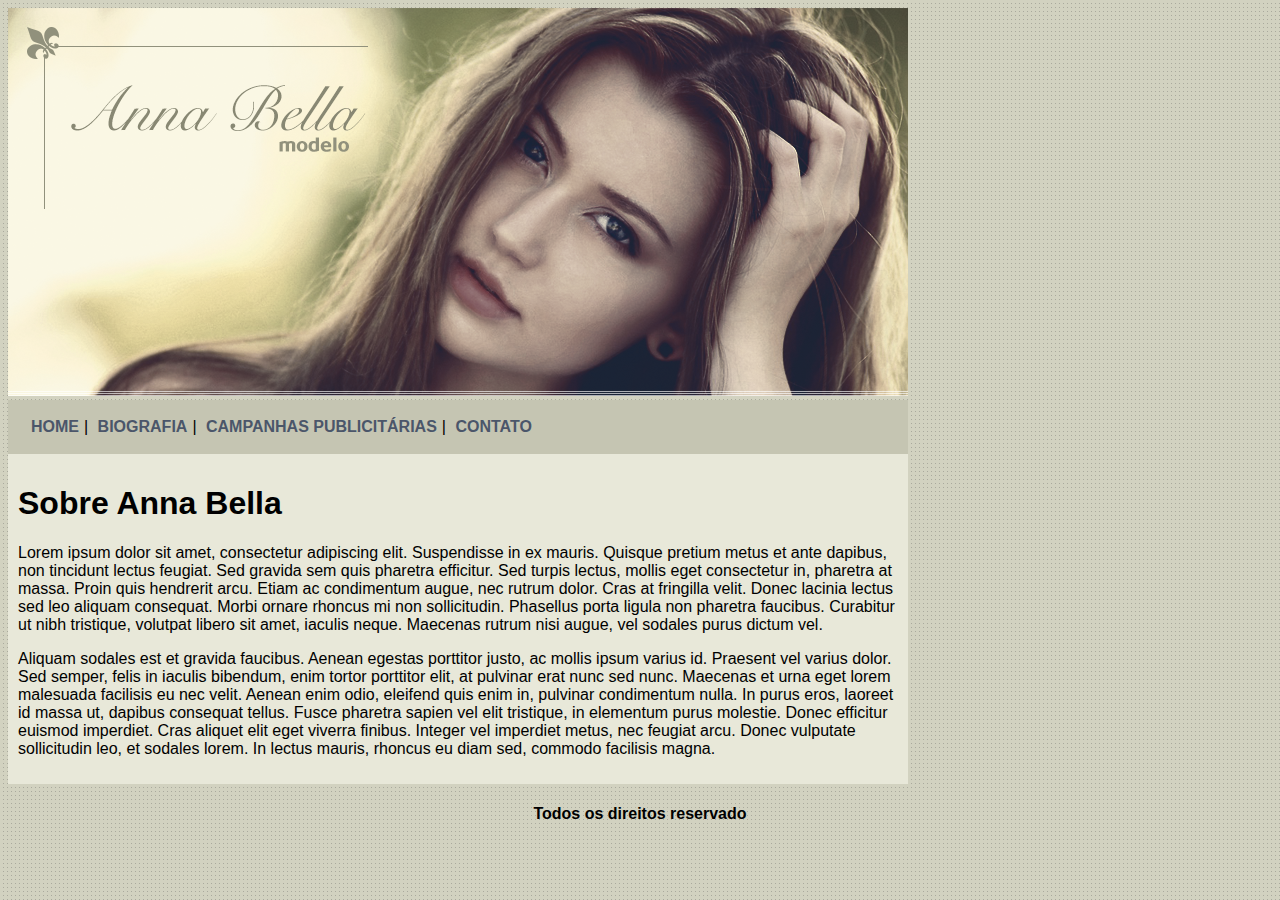
<file: index.html>
<!DOCTYPE html>
<html>
<head>

	<meta charset="utf-8">
	<link rel="stylesheet" type="text/css" href="estilo.css">
	<title>Anna Bella Oficial</title>

</head>

<body id="body">

	<div id="principal">
		<img src="imagens/capa.png">

		<div id="menu">
			<a class="link" href="index.html">HOME</a>|
			<a class="link" href="biografia.html">BIOGRAFIA</a>|
			<a class="link" href="campanhas-publicitarias.html">CAMPANHAS PUBLICITÁRIAS</a>|
			<a class="link" href="contato.html">CONTATO</a>
		</div>

		<div id="conteudo"> <!--começo do conteudo -->

			<h1>Sobre Anna Bella</h1>

			<p>
				Lorem ipsum dolor sit amet, consectetur adipiscing elit. Suspendisse in ex mauris. Quisque pretium metus et ante dapibus, non tincidunt lectus feugiat. Sed gravida sem quis pharetra efficitur. Sed turpis lectus, mollis eget consectetur in, pharetra at massa. Proin quis hendrerit arcu. Etiam ac condimentum augue, nec rutrum dolor. Cras at fringilla velit. Donec lacinia lectus sed leo aliquam consequat. Morbi ornare rhoncus mi non sollicitudin. Phasellus porta ligula non pharetra faucibus. Curabitur ut nibh tristique, volutpat libero sit amet, iaculis neque. Maecenas rutrum nisi augue, vel sodales purus dictum vel.
			</p>

			<p>
				Aliquam sodales est et gravida faucibus. Aenean egestas porttitor justo, ac mollis ipsum varius id. Praesent vel varius dolor. Sed semper, felis in iaculis bibendum, enim tortor porttitor elit, at pulvinar erat nunc sed nunc. Maecenas et urna eget lorem malesuada facilisis eu nec velit. Aenean enim odio, eleifend quis enim in, pulvinar condimentum nulla. In purus eros, laoreet id massa ut, dapibus consequat tellus. Fusce pharetra sapien vel elit tristique, in elementum purus molestie. Donec efficitur euismod imperdiet. Cras aliquet elit eget viverra finibus. Integer vel imperdiet metus, nec feugiat arcu. Donec vulputate sollicitudin leo, et sodales lorem. In lectus mauris, rhoncus eu diam sed, commodo facilisis magna.
			</p>
			
		</div>

		
	
	</div> <!--fim do conteudo -->

	<div id="roda-pé">
			<h4 class="centralizar"> Todos os direitos reservado </h4>
		</div>

</body>

</html>
</file>
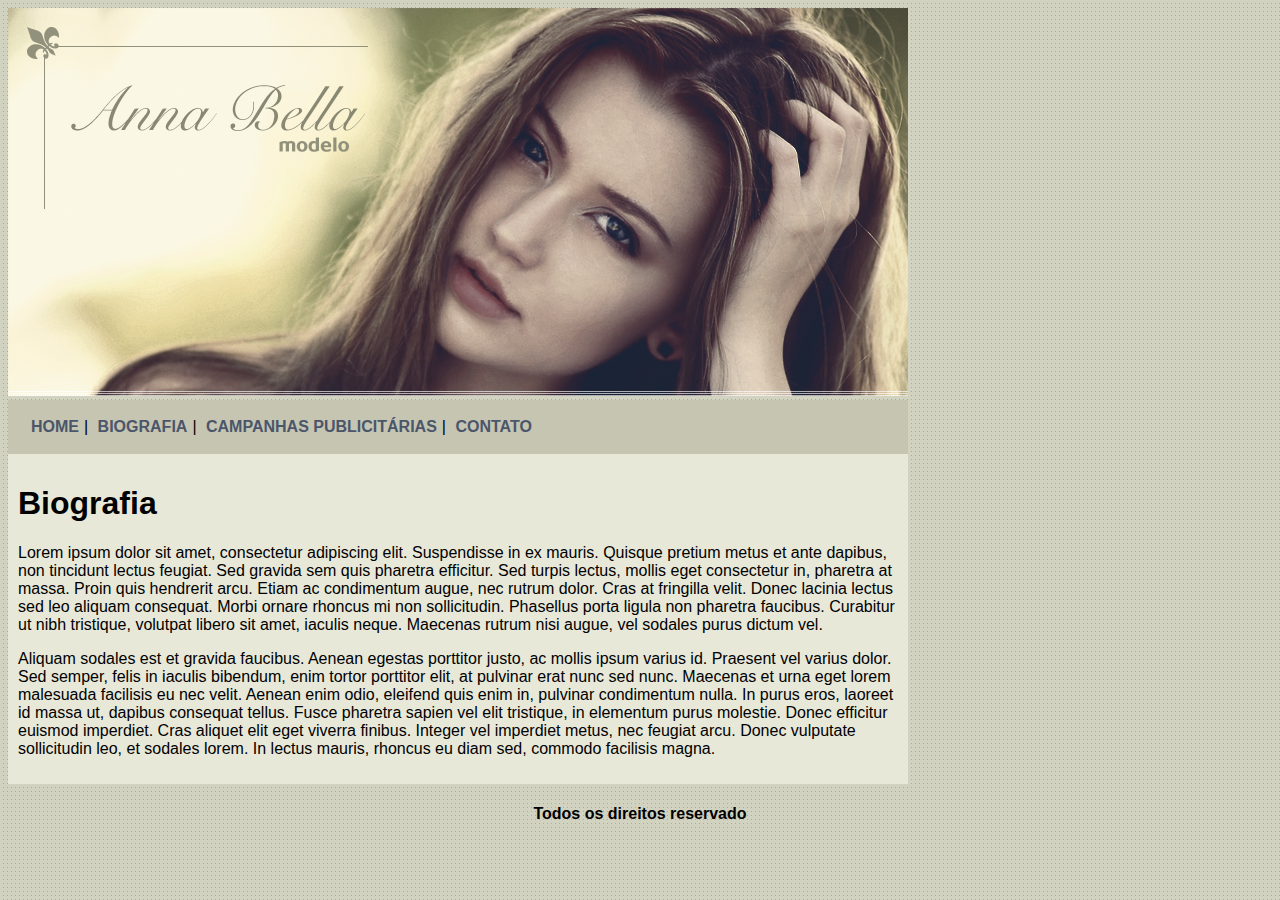
<file: biografia.html>
<!DOCTYPE html>
<html>
<head>

	<meta charset="utf-8">
	<link rel="stylesheet" type="text/css" href="estilo.css">
	<title>Anna Bella Biografia</title>

</head>

<body id="body">

	<div id="principal">
		<img src="imagens/capa.png">

		<div id="menu">
			<a  class="link" href="index.html">HOME</a>|
			<a  class="link" href="biografia.html">BIOGRAFIA</a>|
			<a class="link" href="campanhas-publicitarias.html">CAMPANHAS PUBLICITÁRIAS</a>|
			<a class="link" href="contato.html">CONTATO</a>
		</div>

		<div id="conteudo"> <!--começo do conteudo -->

			<h1>Biografia</h1>

			<p>
				Lorem ipsum dolor sit amet, consectetur adipiscing elit. Suspendisse in ex mauris. Quisque pretium metus et ante dapibus, non tincidunt lectus feugiat. Sed gravida sem quis pharetra efficitur. Sed turpis lectus, mollis eget consectetur in, pharetra at massa. Proin quis hendrerit arcu. Etiam ac condimentum augue, nec rutrum dolor. Cras at fringilla velit. Donec lacinia lectus sed leo aliquam consequat. Morbi ornare rhoncus mi non sollicitudin. Phasellus porta ligula non pharetra faucibus. Curabitur ut nibh tristique, volutpat libero sit amet, iaculis neque. Maecenas rutrum nisi augue, vel sodales purus dictum vel.
			</p>

			<p>
				Aliquam sodales est et gravida faucibus. Aenean egestas porttitor justo, ac mollis ipsum varius id. Praesent vel varius dolor. Sed semper, felis in iaculis bibendum, enim tortor porttitor elit, at pulvinar erat nunc sed nunc. Maecenas et urna eget lorem malesuada facilisis eu nec velit. Aenean enim odio, eleifend quis enim in, pulvinar condimentum nulla. In purus eros, laoreet id massa ut, dapibus consequat tellus. Fusce pharetra sapien vel elit tristique, in elementum purus molestie. Donec efficitur euismod imperdiet. Cras aliquet elit eget viverra finibus. Integer vel imperdiet metus, nec feugiat arcu. Donec vulputate sollicitudin leo, et sodales lorem. In lectus mauris, rhoncus eu diam sed, commodo facilisis magna.
			</p>
			
		</div>

		
	
	</div> <!--fim do conteudo -->

	<div id="roda-pé">
			<h4 class="centralizar"> Todos os direitos reservado </h4>
		</div>

</body>

</html>
</file>
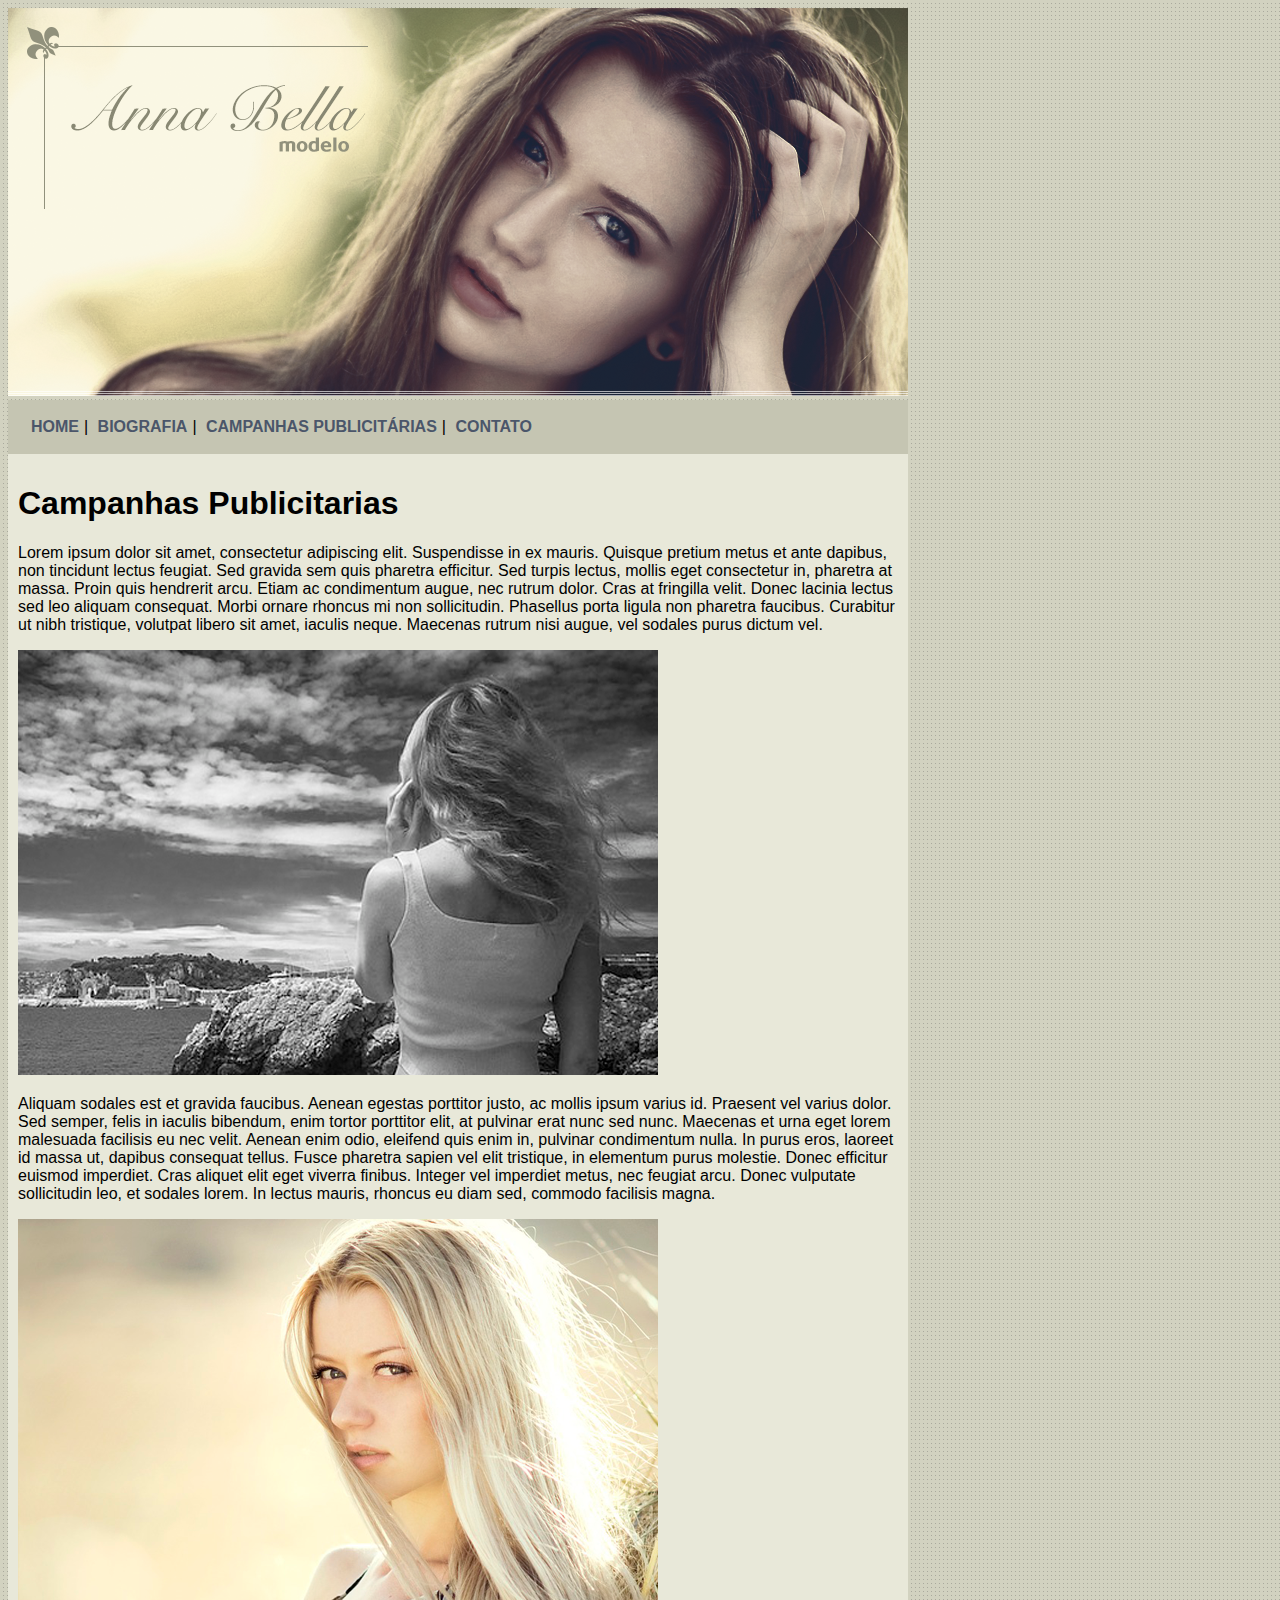
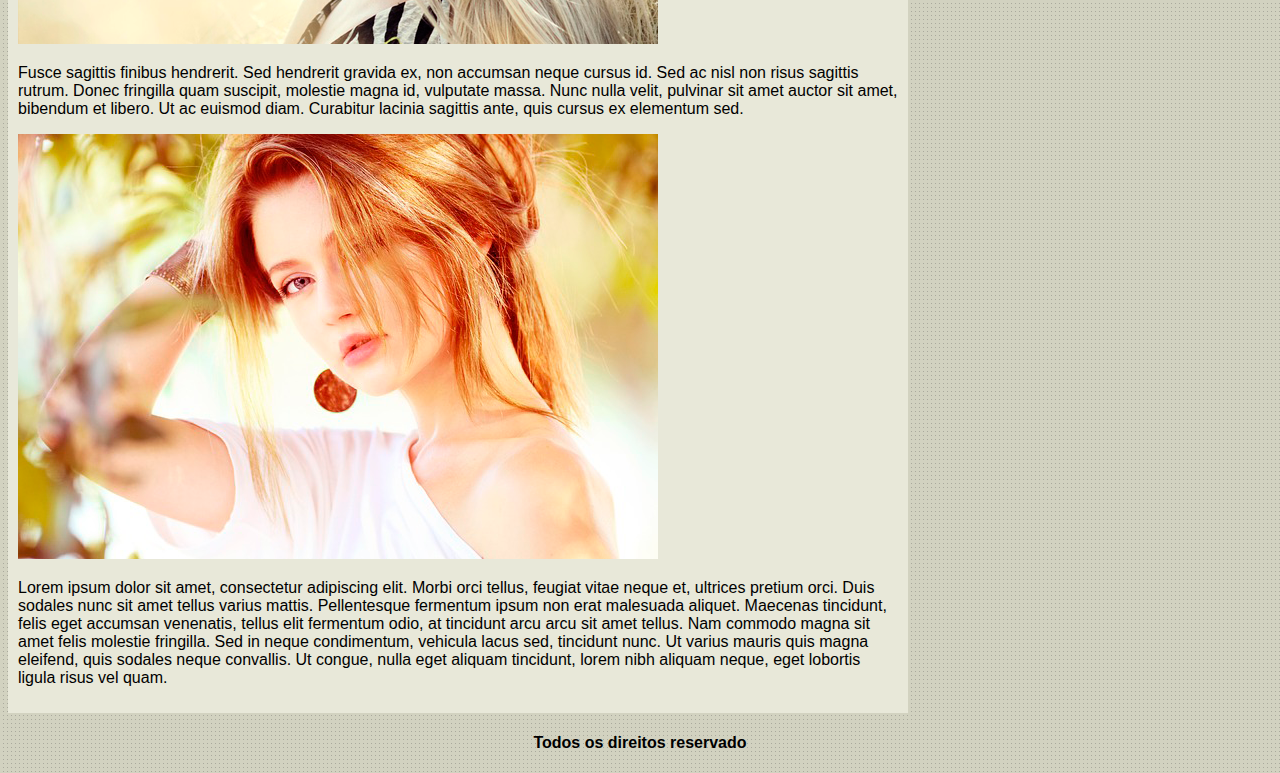
<file: campanhas-publicitarias.html>
<!DOCTYPE html>
<html>
<head>

	<meta charset="utf-8">
	<link rel="stylesheet" type="text/css" href="estilo.css">
	<title>Anna Bella Campanhas Publicitárias</title>

</head>

<body id="body">

	<div id="principal">
		<img src="imagens/capa.png">

		<div id="menu">
			<a class="link" href="index.html">HOME</a>|
			<a class="link" href="biografia.html">BIOGRAFIA</a>|
			<a class="link" href="campanhas-publicitarias.html">CAMPANHAS PUBLICITÁRIAS</a>|
			<a class="link" href="contato.html">CONTATO</a>
		</div>

		<div id="conteudo"> <!--começo do conteudo -->

			<h1>Campanhas Publicitarias</h1>

			<p>
				Lorem ipsum dolor sit amet, consectetur adipiscing elit. Suspendisse in ex mauris. Quisque pretium metus et ante dapibus, non tincidunt lectus feugiat. Sed gravida sem quis pharetra efficitur. Sed turpis lectus, mollis eget consectetur in, pharetra at massa. Proin quis hendrerit arcu. Etiam ac condimentum augue, nec rutrum dolor. Cras at fringilla velit. Donec lacinia lectus sed leo aliquam consequat. Morbi ornare rhoncus mi non sollicitudin. Phasellus porta ligula non pharetra faucibus. Curabitur ut nibh tristique, volutpat libero sit amet, iaculis neque. Maecenas rutrum nisi augue, vel sodales purus dictum vel.
			</p>

			<img src="imagens/foto1.png">

			<p>
				Aliquam sodales est et gravida faucibus. Aenean egestas porttitor justo, ac mollis ipsum varius id. Praesent vel varius dolor. Sed semper, felis in iaculis bibendum, enim tortor porttitor elit, at pulvinar erat nunc sed nunc. Maecenas et urna eget lorem malesuada facilisis eu nec velit. Aenean enim odio, eleifend quis enim in, pulvinar condimentum nulla. In purus eros, laoreet id massa ut, dapibus consequat tellus. Fusce pharetra sapien vel elit tristique, in elementum purus molestie. Donec efficitur euismod imperdiet. Cras aliquet elit eget viverra finibus. Integer vel imperdiet metus, nec feugiat arcu. Donec vulputate sollicitudin leo, et sodales lorem. In lectus mauris, rhoncus eu diam sed, commodo facilisis magna.
			</p>


			<img src="imagens/foto2.png">

			<p>
				Fusce sagittis finibus hendrerit. Sed hendrerit gravida ex, non accumsan neque cursus id. Sed ac nisl non risus sagittis rutrum. Donec fringilla quam suscipit, molestie magna id, vulputate massa. Nunc nulla velit, pulvinar sit amet auctor sit amet, bibendum et libero. Ut ac euismod diam. Curabitur lacinia sagittis ante, quis cursus ex elementum sed.
			</p>

			<img src="imagens/foto3.png">

			<p>
				Lorem ipsum dolor sit amet, consectetur adipiscing elit. Morbi orci tellus, feugiat vitae neque et, ultrices pretium orci. Duis sodales nunc sit amet tellus varius mattis. Pellentesque fermentum ipsum non erat malesuada aliquet. Maecenas tincidunt, felis eget accumsan venenatis, tellus elit fermentum odio, at tincidunt arcu arcu sit amet tellus. Nam commodo magna sit amet felis molestie fringilla. Sed in neque condimentum, vehicula lacus sed, tincidunt nunc. Ut varius mauris quis magna eleifend, quis sodales neque convallis. Ut congue, nulla eget aliquam tincidunt, lorem nibh aliquam neque, eget lobortis ligula risus vel quam.
			</p>
			
		</div>

		
	
	</div> <!--fim do conteudo -->

	<div id="roda-pé">
			<h4 class="centralizar"> Todos os direitos reservado </h4>
		</div>

</body>

</html>
</file>
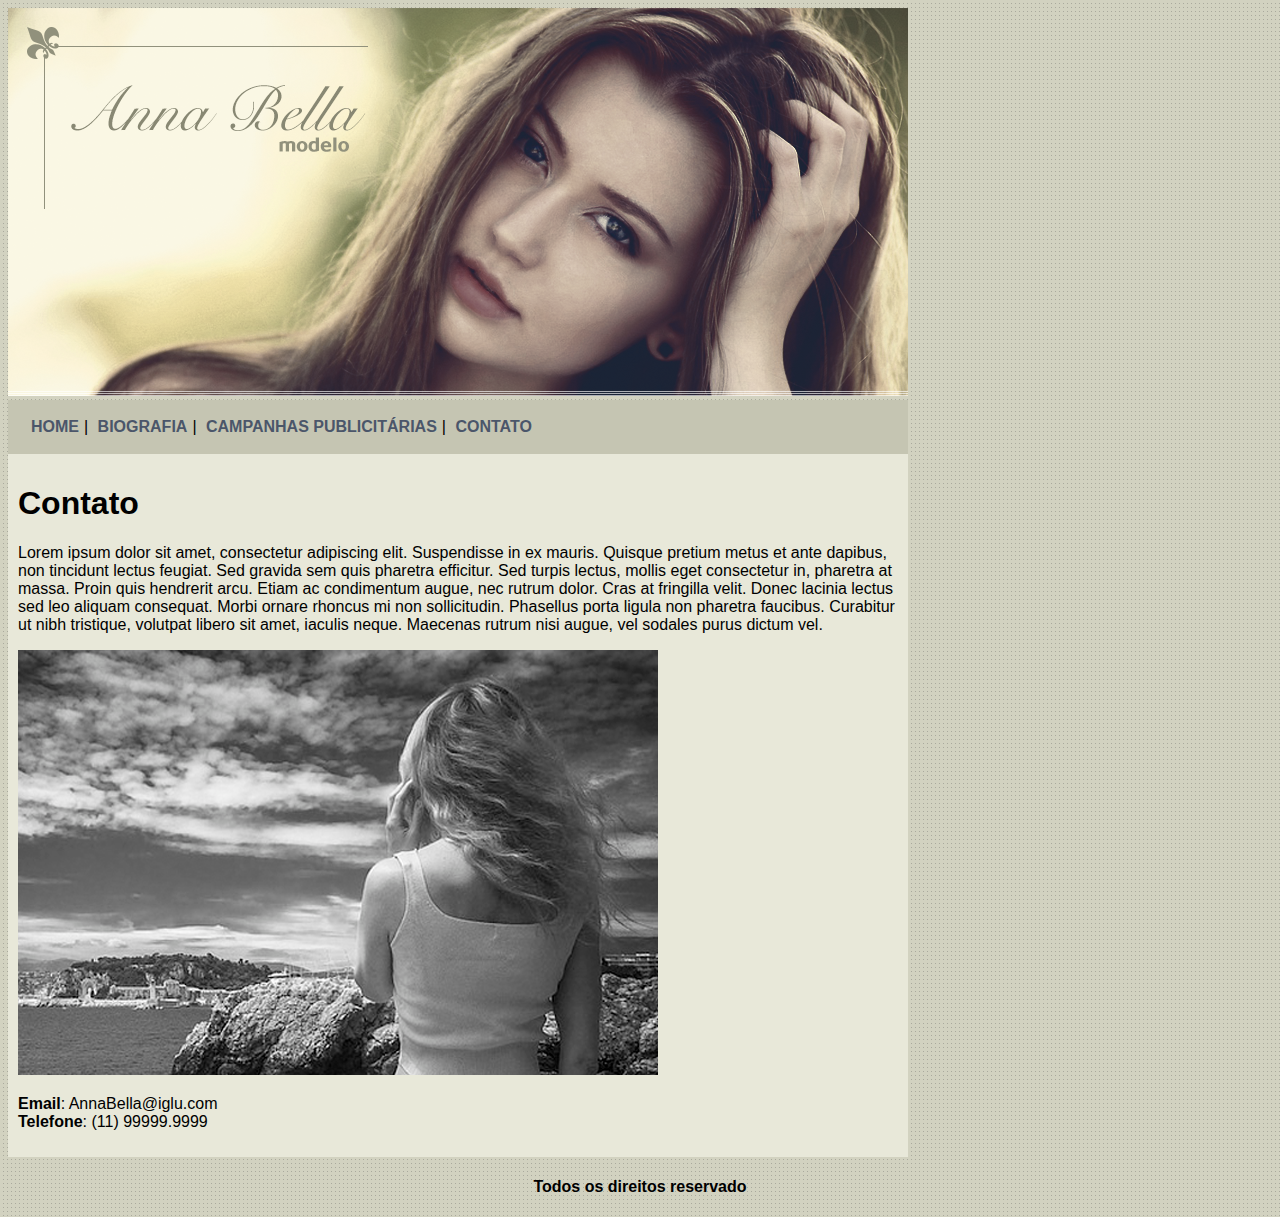
<file: contato.html>
<!DOCTYPE html>
<html>
<head>

	<meta charset="utf-8">
	<link rel="stylesheet" type="text/css" href="estilo.css">
	<title>Anna Bella Contato</title>

</head>

<body id="body">

	<div id="principal">
		<img src="imagens/capa.png">

		<div id="menu">
			<a class="link" href="index.html">HOME</a>|
			<a class="link" href="biografia.html">BIOGRAFIA</a>|
			<a class="link" href="campanhas-publicitarias.html">CAMPANHAS PUBLICITÁRIAS</a>|
			<a class="link" href="contato.html">CONTATO</a>
		</div>

		<div id="conteudo"> <!--começo do conteudo -->

			<h1>Contato</h1>

			<p>
				Lorem ipsum dolor sit amet, consectetur adipiscing elit. Suspendisse in ex mauris. Quisque pretium metus et ante dapibus, non tincidunt lectus feugiat. Sed gravida sem quis pharetra efficitur. Sed turpis lectus, mollis eget consectetur in, pharetra at massa. Proin quis hendrerit arcu. Etiam ac condimentum augue, nec rutrum dolor. Cras at fringilla velit. Donec lacinia lectus sed leo aliquam consequat. Morbi ornare rhoncus mi non sollicitudin. Phasellus porta ligula non pharetra faucibus. Curabitur ut nibh tristique, volutpat libero sit amet, iaculis neque. Maecenas rutrum nisi augue, vel sodales purus dictum vel.
			</p>

			<img src="imagens/foto1.png">

			<p>
				<strong>Email</strong>: AnnaBella@iglu.com
				<br>
				<strong>Telefone</strong>: (11) 99999.9999
			</p>
			
		</div>

		
	
	</div> <!--fim do conteudo -->

	<div id="roda-pé">
			<h4 class="centralizar"> Todos os direitos reservado </h4>
		</div>

</body>

</html>
</file>
<file: estilo.css>
#body{
	background: #d2d2d2c1 url('imagens/fundo.png');
	font: 16px Arial, helvetica, sans-serif;
}

#principal{
	width: 900px;
}

#menu{
	background: #c5c5b2;
	padding: 18px;
}

#conteudo{
	background:#e8e8d9;
	padding: 10px;
}

.link{
	color: #4b566a;
	text-decoration: none;
	font-weight: bold;
	padding: 5px;
}

.centralizar {
	text-align: center;
}

.img-campanha{
	border: 10px solid #c3c3ae;
}
</file>
